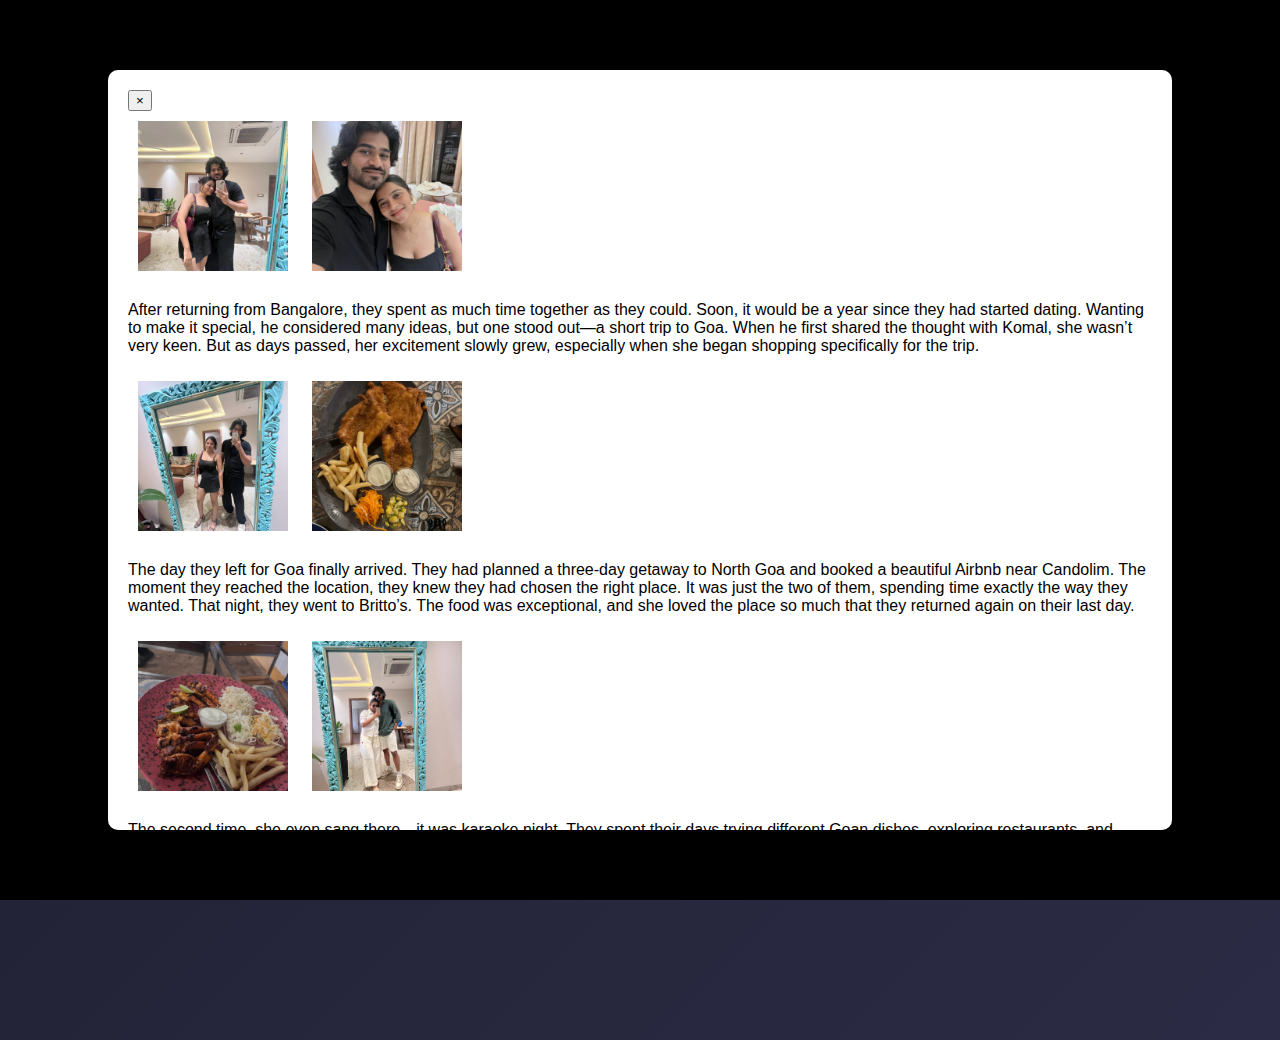
<file: index.html>
<!DOCTYPE html>
<html lang="en">
<head>
    <meta charset="UTF-8">
    <meta name="viewport" content="width=device-width, initial-scale=1.0">
    <title>Valentine's Journey</title>
    <link rel="stylesheet" href="style.css">
</head>
<body>
    <!-- Intro Screen -->
    <div id="intro-screen" class="intro-screen">
        <div class="intro-content">
            <h1 class="intro-title">A Special Journey</h1>
            <p class="intro-subtitle">For Someone Special ❤️</p>
            <button id="begin-btn" class="begin-btn">Let's Begin</button>
        </div>
    </div>

    <!-- Main Content -->
    <div id="main-content" class="main-content hidden">
        
        <!-- Section 1: Memory Lane -->
        <section id="memory-lane" class="section memory-lane-section">
            <h2 class="section-title">Memory Lane</h2>
            <div class="cue-cards-container">
                
                <!-- Cue Card 1 -->
                <div class="cue-card" data-card="1">
                    <div class="cue-card-image">
                        <img src="files/Story1/Memory1.JPG" alt="Memory 1">
                    </div>
                    <div class="cue-card-content">
                        <h3 class="cue-card-title">Where It All Quietly Began</h3>
                        <button class="cue-card-btn" data-modal="modal1">View Story</button>
                    </div>
                </div>

                <!-- Cue Card 2 -->
                <div class="cue-card" data-card="2">
                    <div class="cue-card-image">
                        <img src="files/Story2/Memory2.jpg" alt="Memory 2">
                    </div>
                    <div class="cue-card-content">
                        <h3 class="cue-card-title">The Moment Feelings Found Their Voice</h3>
                        <button class="cue-card-btn" data-modal="modal2">View Story</button>
                    </div>
                </div>

                <!-- Cue Card 3 -->
                <div class="cue-card" data-card="3">
                    <div class="cue-card-image">
                        <img src="files/Story3/Memory3.JPG" alt="Memory 3">
                    </div>
                    <div class="cue-card-content">
                        <h3 class="cue-card-title">Bangalore Diaries — Learning to Love from a Distance</h3>
                        <button class="cue-card-btn" data-modal="modal3">View Story</button>
                    </div>
                </div>

                <!-- Cue Card 4 -->
                <div class="cue-card" data-card="4">
                    <div class="cue-card-image">
                        <img src="files/Story4/8.jpg" alt="Memory 4">
                    </div>
                    <div class="cue-card-content">
                        <h3 class="cue-card-title">The Birthday That Felt Like Home</h3>
                        <button class="cue-card-btn" data-modal="modal4">View Story</button>
                    </div>
                </div>

                <!-- Cue Card 5 -->
                <div class="cue-card" data-card="5">
                    <div class="cue-card-image">
                        <img src="files/Story5/Memory5.jpg" alt="Memory 5">
                    </div>
                    <div class="cue-card-content">
                        <h3 class="cue-card-title">Craving to Come Back Home</h3>
                        <button class="cue-card-btn" data-modal="modal5">View Story</button>
                    </div>
                </div>

                <!-- Cue Card 6 -->
                <div class="cue-card" data-card="6">
                    <div class="cue-card-image">
                        <img src="files/Story6/3.jpg" alt="Memory 6">
                    </div>
                    <div class="cue-card-content">
                        <h3 class="cue-card-title">One Last Goodbye to Bangalore</h3>
                        <button class="cue-card-btn" data-modal="modal6">View Story</button>
                    </div>
                </div>

                <!-- Cue Card 7 -->
                <div class="cue-card" data-card="7">
                    <div class="cue-card-image">
                        <img src="files/Story7/Memory7.JPG" alt="Memory 7">
                    </div>
                    <div class="cue-card-content">
                        <h3 class="cue-card-title">Our Anniversary Trip</h3>
                        <button class="cue-card-btn" data-modal="modal7">View Story</button>
                    </div>
                </div>

            </div>
        </section>

        <!-- Section 2: Puzzle -->
        <section id="puzzle" class="section puzzle-section">
            <h2 class="section-title">Solve Our Puzzle</h2>
            <div class="puzzle-container">
                <div class="puzzle-grid" id="puzzle-grid">
                    <!-- Puzzle pieces will be generated by JavaScript -->
                </div>
            </div>
        </section>

        <!-- Section 3: The Question -->
        <section id="question" class="section question-section">
            <h2 class="section-title">One Important Question</h2>
            <div class="question-container">
                <h3 class="question-text">Will you be my Valentine? 💕</h3>
                <div class="buttons-container">
                    <button id="yes-btn" class="answer-btn yes-btn">Yes! ❤️</button>
                    <button id="no-btn" class="answer-btn no-btn">No</button>
                </div>
            </div>
        </section>

    </div>

    <!-- Modal for Memory Stories -->
    <div id="modal1" class="modal">
        <div class="modal-content">
            <button class="close-modal">&times;</button>
            <div class="story-container">
                <div class="story-item">
                    <img src="files/Story1/1.JPG" alt="Story 1 Image 1">
                    <p class="story-text">Some stories don't announce themselves. They begin softly—inside office corridors, between formal conversations, and in moments that seem ordinary at the time. They worked in the same organization, though their paths hadn't crossed for a long while. She was part of the HR team, and he was a software developer. For nearly a year, he had been working from home. By the time he finally came to the office for the first time, she had already joined a few months earlier. Their first meeting was simple and unplanned. He had come to submit some documents, and she was the one handling the process. They spoke briefly about work. During that short conversation, she mentioned that she had recently moved to Mumbai from Bhopal for the job. When everything was done, she walked with him till the lift. It was brief, polite, and easy—nothing more, nothing less.</p>
                </div>
                <div class="story-item">
                    <img src="files/Story1/6db21a4b-d3e4-4c0f-9edc-9bff28e15a96.JPG" alt="Story 1 Image 2">
                    <p class="story-text">The second time he truly noticed her was at the office Secret Santa party. She was wearing a red top with black trousers. The moment he saw her, something felt different. She hosted the event with grace, keeping the energy alive, and the evening turned into one full of laughter and fun for everyone. A few months later, the work-from-home phase ended, and everyone returned to the office. He began coming in regularly.</p>
                </div>
                <div class="story-item">
                    <img src="files/Story1/3.JPG" alt="Story 1 Image 3">
                    <p class="story-text">The first proper conversation they had after this was about a company policy. Out of habit and respect, he addressed her as "Aap." She smiled and gently corrected him, asking him not to be so formal and to call her by her name—Komal. That moment marked the beginning of something more natural and comfortable between them. Soon after, casual conversations turned into regular chit-chat. She spoke openly about herself; she was friendly, expressive, and easy to talk to.</p>
                </div>
                <div class="story-item">
                    <img src="files/Story1/4.JPG" alt="Story 1 Image 3">
                    <p class="story-text">Within days, a shared friendship brought them closer. From then on, they all became part of the same small group—hanging out together, sharing gossip, laughter, and everyday moments—without realizing that this was just the beginning.</p>
                </div>
            </div>
        </div>
    </div>

    <div id="modal2" class="modal">
        <div class="modal-content">
            <button class="close-modal">&times;</button>
            <div class="story-container">
                <div class="story-item">
                    <img src="files/Story2/1.jpg" alt="Story 2 Image 1">
                    <p class="story-text">Some bonds grow quietly—so quietly that even the people living inside them don’t realize when friendship begins to turn into something more. Almost a year had passed, and they were still just friends. Somewhere along the way, regular conversations turned into daily calls. The calls grew longer without either of them noticing time slip by. An hour became routine. An hour and a half felt normal. Once, the conversation stretched to four and a half hours—she talking endlessly, he listening patiently. Somewhere between those conversations, both of them sensed that there was something special, yet neither dared to name it. The friendship mattered too much to risk.</p>
                </div>
                <div class="story-item">
                    <img src="files/Story2/2.jpg" alt="Story 2 Image 2">
                    <p class="story-text">By then, he had moved on from the company and switched jobs. She was close to doing the same. They had spent time together outside work—shopping for Secret Santa, sharing a ride back from Poptates—but one meeting stood apart: Westside. It was there that she told him about a job offer in Bangalore. She was unsure whether to move or stay back in Mumbai and look for opportunities. That moment mattered because, by then, he had developed feelings for her. He had planned to ask her out, but the words never came. Sitting across from her, he felt as though a part of him was slipping away, and he could do nothing to stop it. He understood that her career mattered, and so he let the moment pass.</p>
                </div>
                <div class="story-item">
                    <img src="files/Story2/9.jpeg" alt="Story 2 Image 3">
                    <p class="story-text">A few days later, during Ganesh Chaturthi, they decided to visit the Ganpatis of Lalbaug together. That night became unforgettable. They began their darshan around 11 p.m. and were still walking through the lanes at 4 a.m. When the night finally ended, he dropped her home. Soon after, she told him she had accepted the Bangalore offer and would be moving in December. Then came the night that changed everything. It was November, during Navratri. They decided to go for Garba in Kandivali with a few friends, both of them fond of dancing. He met her at the metro station. She was dressed in a traditional Garba outfit and looked stunning. He wore a kurta. They danced, laughed, and enjoyed the evening. It had rained earlier, and they played Garba in the open field. Her hair was still wet, and something about that moment stayed with him. On the way back, the group got scattered, and for a brief while, it was just the two of them together in the train. He didn’t stop himself this time. He asked if they could meet that Saturday. She said yes.</p>
                </div>
                <div class="story-item">
                    <img src="files/Story2/4.jpg" alt="Story 2 Image 3">
                    <p class="story-text">On 19th October 2024, they met. Knowing she would soon leave for Bangalore, he finally said what he had been holding back. He told her that it felt like a part of him was leaving and that he didn’t want to regret staying silent. He asked her if she would like to be his girlfriend. She was stunned. Then she said yes. She told him she had feelings too but had never spoken about them, afraid it might change their friendship. That was how they began dating—after nearly two years of being friends. And even then, it was clear this was only the beginning.</p>
                </div>
            </div>
        </div>
    </div>

    <div id="modal3" class="modal">
        <div class="modal-content">
            <button class="close-modal">&times;</button>
            <div class="story-container">
                <div class="story-item">
                    <img src="files/Story3/1.JPG" alt="Story 3 Image 1">
                    <p class="story-text">With her decision to move to Bangalore, time in Mumbai suddenly felt limited. November was all they had, and even that slipped away quickly. It was Diwali season, which meant she had to travel to Bhopal to be with her mother—the only time she truly got to spend with her. When she returned, they made the most of every moment. Evenings after office and weekends were spent together, knowing this time wouldn’t come again anytime soon. They had already decided that if this was meant to work, they had to be present for each other as much as possible. Then came 9th December 2024—the day she left for Bangalore. He went to the airport to drop her, carrying a sunflower, her favorite flower, something she had once mentioned casually. It was emotional for both of them, but the step had to be taken. And just like that, she left.</p>
                </div>
                <div class="story-item">
                    <img src="files/Story3/2.JPG" alt="Story 3 Image 2">
                    <p class="story-text">As she began settling into life in Bangalore, they found comfort in nightly video calls after office. It became a routine that helped bridge the distance. With Christmas approaching, he planned a surprise. He booked a flight for the night of the 24th, determined to spend their first festival together as a couple. When she opened the door and saw him standing there, she was shocked. They hugged, and in that moment, everything felt complete. Christmas was spent at Bob’s, a place she had discovered through her friends—friends he met a few days later and who quickly felt special to him: Meghu, Manju, and Teresa.</p>
                </div>
                <div class="story-item">
                    <img src="files/Story3/3.jpg" alt="Story 3 Image 3">
                    <p class="story-text">Among the many memories Bangalore gave them, New Year’s Eve stood out. Meghu and Manju hosted a house party with close friends, and the night was filled with games, laughter, and celebration. It was the first time he saw Komal in party wear. She looked stunning, completely in her element, and the night passed in pure joy. He had taken work-from-home for a few days, and together they explored the city—cafés and restaurants scattered across Bangalore. Nagarjuna, Satya, The Beer Library, DYU Café, Yuki, and their favorite, Hole in the Wall, which they visited every time he came to the city. It was also the first time they stayed together, just the two of them. He took on household chores to help her, learning along the way, and they found comfort in those small, everyday moments.</p>
                </div>
                <div class="story-item">
                    <img src="files/Story3/10.jpeg" alt="Story 3 Image 3">
                    <p class="story-text">Time moved faster than either of them realized. His return date crept closer. On the night he had to leave, he had an early morning flight and needed to leave around 3 a.m. She came downstairs to see him off and waited as the cab arrived. When it finally pulled away, they both knew they would have to stay apart again—for longer this time. Later, she told him it was the first time she cried after he left, falling asleep that way. He was just as quiet, replaying every moment from Bangalore. And somewhere between the memories and the distance, he realized something clearly for the first time—he was falling in love with her.</p>
                </div>
            </div>
        </div>
    </div>

    <div id="modal4" class="modal">
        <div class="modal-content">
            <button class="close-modal">&times;</button>
            <div class="story-container">
                <div class="story-item">
                    <img src="files/Story4/1.jpg" alt="Story 4 Image 1">
                    <img src="files/Story4/2.jpg" alt="Story 4 Image 1">
                    <p class="story-text">Then came his birthday—a moment they had been waiting for. They planned to meet, and she flew all the way to Mumbai for it. For two days, they shared time between Andheri and Bandra, making each moment count. On the first day, they went to Jimi’s, a place she wanted him to try. Later that evening, they had thought of attending her friend’s engagement, but plans changed. Instead, she surprised him with a birthday celebration. She gifted him hand-painted drawings—thoughtful and deeply personal, something he instantly loved. Along with that came a T-shirt, a blender for his protein shakes, and a monkey-shaped cup, a playful reminder of how she fondly called him her monkey. The day filled itself with quiet, memorable moments, and celebrating Valentine’s Day with her made it feel even more special.</p>
                </div>
                <div class="story-item">
                    <img src="files/Story4/3.jpg" alt="Story 4 Image 2">
                    <img src="files/Story4/4.jpg" alt="Story 4 Image 2">
                    <p class="story-text">The next morning, they headed to Bandra. They had booked a small Airbnb known as The White Room. The moment they stepped in, everything felt calm. The place was silent, minimal, and elegant—simple yet classy in a way that made both of them fall in love with it. He remembers feeling unusually relaxed, as though time had slowed down just for them.</p>
                </div>
                <div class="story-item">
                    <img src="files/Story4/5.jpg" alt="Story 4 Image 3">
                    <img src="files/Story4/6.PNG" alt="Story 4 Image 3">
                    <p class="story-text">That evening, they went to Andora Café and enjoyed their meal before wandering around and eventually returning, drawn back by the comfort of the space. The night ended with pizza, Chantilly Nutella cheesecake, and hot chocolate—a perfect, unhurried ending.</p>
                </div>
                <div class="story-item">
                    <img src="files/Story4/7.jpg" alt="Story 4 Image 4">
                    <img src="files/Story4/8.jpg" alt="Story 4 Image 4">
                    <p class="story-text">The next day arrived too soon. Though her flight was in the evening, she chose to visit Thane to meet her extended family. Later, he dropped her at the airport. Neither of them knew when they would meet again. And then, once more, she left for Bangalore.</p>
                </div>
            </div>
        </div>
    </div>

    <div id="modal5" class="modal">
        <div class="modal-content">
            <button class="close-modal">&times;</button>
            <div class="story-container">
                <div class="story-item">
                    <img src="files/Story5/1.jpg" alt="Story 5 Image 1">
                    <p class="story-text">After her last visit to Mumbai, neither of them knew when they would meet again. That changed two months later, just before her birthday, when he traveled to Bangalore for a week. By then, Komal had settled in properly. She had her utensils, and most days were spent eating home-cooked food. She cooked, and he helped her in whatever way he could. Alongside those quiet routines, they went out exploring, discovering places that felt uniquely Bangalore. The week passed without them realizing it, and soon it was time for him to return to Mumbai.</p>
                </div>
                <div class="story-item">
                    <img src="files/Story5/2.jpg" alt="Story 5 Image 2">
                    <p class="story-text">Not long after, she was scheduled to visit Mumbai as well, as her mother was coming there too. Around this time, something began to feel missing for her. It wasn’t just work or family—it was the growing weight of distance. Keeping the long-distance going the way they had so far was becoming difficult. She missed her family deeply and started feeling distant from everything around her.</p>
                </div>
                <div class="story-item">
                    <img src="files/Story5/4.jpeg" alt="Story 5 Image 3">
                    <p class="story-text">During this phase, her roommate, Ayushi, became her support system—helping her break down bigger problems and offering guidance on what could be done. Slowly, she began searching for jobs specifically in Mumbai. During her visit, she even attended an interview. It didn’t meet her expectations, but it helped her understand her direction and reaffirm her desire to return.</p>
                </div>
                <div class="story-item">
                    <img src="files/Story5/5.jpeg" alt="Story 5 Image 4">
                    <p class="story-text">That visit held another first. She came to his place for the first time. He remembered how peacefully she slept there, calmer than he had ever seen her before. Soon after, she had to leave for Bangalore again. This time, though, she wasn’t traveling alone. Her mother was with her, and the two of them were going to spend a week together.</p>
                </div>
            </div>
        </div>
    </div>

    <div id="modal6" class="modal">
        <div class="modal-content">
            <button class="close-modal">&times;</button>
            <div class="story-container">
                <div class="story-item">
                    <img src="files/Story6/8.jpeg" alt="Story 6 Image 1">
                    <p class="story-text">After Komal’s last visit, there was no fixed plan for when or how they would meet again. The uncertainty lingered, but time slowly softened the distance between them. Soon, her college friends came to visit, bringing with them a wave of familiarity, laughter, and old memories. What followed was a stretch of days filled with outings, late-night conversations, music, and celebrations—they partied like they hadn’t in years. It became a lively, carefree phase for her, offering a welcome distraction and a chance to simply live in the moment.</p>
                </div>
                <div class="story-item">
                    <img src="files/Story6/7.jpeg" alt="Story 6 Image 1">
                    <p class="story-text">At this point, she had begun applying for jobs more aggressively, hoping to find her way back. Two to two-and-a-half months later, he decided to surprise her and booked his tickets to Bangalore without telling her. A week after he made the booking, she finally received a job offer in Mumbai—one that matched her expectations. The timing felt unreal. Her joining date was just two days after the return flight he had already booked. Whether coincidence or something more, it left them both incredibly happy. She was shocked when she found out about his travel plans, especially knowing she would need him during the packing and shifting.</p>
                </div>
                <div class="story-item">
                    <img src="files/Story6/2.jpg" alt="Story 6 Image 2">
                    <p class="story-text">He flew to Bangalore determined to bring her back home. As usual, he took a night flight. But this time, something in the air didn’t agree with him. By the time he reached her place, he had a cold and fever. The next three days were spent mostly in bed, without the energy to move. Through it all, she took care of everything. She cooked, cleaned, and looked after him without complaint. In those moments, he didn’t just feel in love—he felt certain he was with the right person, even as guilt crept in for not being able to help with the packing. By the last few days, he started feeling better. They couldn’t explore Bangalore the way they had planned, but he finally met her roommate, Ayushi, and her boyfriend, Anant. The four of them went on a double date to Indian Bier House, sharing good food and an easy, joyful evening. The final day arrived quietly. Their flight was scheduled for 8 a.m., and since the airport was two hours away, they had to leave by 4 a.m. Packing was still incomplete. Knowing it was her last time in Bangalore, she wanted one final outing. They packed through the morning, stepped out in the afternoon for one last trip around the city, and returned to finish what they had started.</p>
                </div>
                <div class="story-item">
                    <img src="files/Story6/3.jpg" alt="Story 6 Image 3">
                    <p class="story-text">By the last few days, he started feeling better. They couldn’t explore Bangalore the way they had planned, but he finally met her roommate, Ayushi, and her boyfriend, Anant. The four of them went on a double date to Indian Bier House, sharing good food and an easy, joyful evening. The final day arrived quietly.</p>
                </div>
                <div class="story-item">
                    <img src="files/Story6/4.jpeg" alt="Story 6 Image 3">
                    <p class="story-text"> Their flight was scheduled for 8 a.m., and since the airport was two hours away, they had to leave by 4 a.m. Packing was still incomplete. Knowing it was her last time in Bangalore, she wanted one final outing. They packed through the morning, stepped out in the afternoon for one last trip around the city, and returned to finish what they had started. They began packing seriously at 8 p.m. Hours passed, and by 4 a.m., they were still sorting through bags and boxes. For a moment, Komal thought they would miss the flight. Somehow, everything came together. A cab was booked, and they reached the airport just in time to board. It didn’t feel real. For the first time, they were flying together—not apart. With that flight, they ended their long-distance journey and said a final goodbye to Bangalore.</p>
                </div>
            </div>
        </div>
    </div>

    <div id="modal7" class="modal">
        <div class="modal-content">
            <button class="close-modal">&times;</button>
            <div class="story-container">
                <div class="story-item">
                    <img src="files/Story7/1.JPG" alt="Story 7 Image 1">
                    <img src="files/Story7/2.JPG" alt="Story 7 Image 1">
                    <p class="story-text">After returning from Bangalore, they spent as much time together as they could. Soon, it would be a year since they had started dating. Wanting to make it special, he considered many ideas, but one stood out—a short trip to Goa. When he first shared the thought with Komal, she wasn’t very keen. But as days passed, her excitement slowly grew, especially when she began shopping specifically for the trip.</p>
                </div>
                <div class="story-item">
                    <img src="files/Story7/3.JPG" alt="Story 7 Image 2">
                    <img src="files/Story7/4.jpg" alt="Story 7 Image 2">
                    <p class="story-text">The day they left for Goa finally arrived. They had planned a three-day getaway to North Goa and booked a beautiful Airbnb near Candolim. The moment they reached the location, they knew they had chosen the right place. It was just the two of them, spending time exactly the way they wanted. That night, they went to Britto’s. The food was exceptional, and she loved the place so much that they returned again on their last day.</p>
                </div>
                <div class="story-item">
                    <img src="files/Story7/5.JPG" alt="Story 7 Image 3">
                    <img src="files/Story7/6.JPG" alt="Story 7 Image 3">
                    <p class="story-text">The second time, she even sang there—it was karaoke night. They spent their days trying different Goan dishes, exploring restaurants, and enjoying long scooter rides, which became one of the highlights of the trip.</p>
                </div>
                <div class="story-item">
                    <img src="files/Story7/7.JPG" alt="Story 7 Image 3">
                    <img src="files/Story7/8.JPG" alt="Story 7 Image 3">
                    <p class="story-text">The time in Goa felt short but deeply memorable. As they were leaving, both of them wished they could stay longer. The trip had been calm, relaxing, and filled with moments they would carry with them. Every story has its end, and so did the Goa trip—but it left behind the quiet promise of many more journeys to come.</p>
                    <img src="files/Story7/9.JPG" alt="Story 7 Image 3">
                    <img src="files/Story7/10.JPG" alt="Story 7 Image 3">
                </div>
            </div>
        </div>
    </div>

    <!-- Confetti Container -->
    <canvas id="confetti-canvas"></canvas>

    <script src="script.js"></script>
</body>
</html>
</file>
<file: style.css>
body {
    margin: 0;
    font-family: 'Segoe UI', sans-serif;
    background: linear-gradient(135deg, #1e1e2f, #2b2b45);
    color: white;
    overflow-x: hidden;
}

h1, h2 {
    text-align: center;
}

.section {
    padding: 80px 20px;
    text-align: center;
}

.hidden {
    display: none;
}

/* Intro */
#intro {
    height: 100vh;
    display: flex;
    flex-direction: column;
    justify-content: center;
    align-items: center;
}

#startBtn {
    padding: 15px 30px;
    font-size: 18px;
    border-radius: 30px;
    border: none;
    background: #ff4d6d;
    color: white;
    cursor: pointer;
    transition: transform 0.3s;
}

#startBtn:hover {
    transform: scale(1.1);
}

/* Cards */
.cards {
    display: flex;
    flex-direction: column;
    gap: 30px;
    max-width: 600px;
    margin: auto;
}

.card {
    display: flex;
    background: rgba(255,255,255,0.1);
    border-radius: 15px;
    overflow: hidden;
    transition: transform 0.3s;
}

.card:hover {
    transform: translateY(-10px);
}

.card img {
    width: 50%;
    object-fit: cover;
}

.card-content {
    padding: 20px;
    display: flex;
    flex-direction: column;
    justify-content: space-between;
}

/* Modal */
.modal {
    position: fixed;
    inset: 0;
    background: rgba(0,0,0,0.8);
    display: flex;
    justify-content: center;
    align-items: center;
}

.modal-content {
    background: #fff;
    color: #000;
    width: 80%;
    max-height: 80vh;
    overflow-y: auto;
    padding: 20px;
    border-radius: 10px;
}

.modal-content img {
    width: 150px;
    height: 150px;
    object-fit: cover;
    margin: 10px;
}

.close {
    float: right;
    font-size: 24px;
    cursor: pointer;
}

/* Puzzle */
#puzzle {
    display: grid;
    grid-template-columns: repeat(2, 80px);
    gap: 15px;
    justify-content: center;
    margin-top: 20px;
}

.puzzle-piece {
    font-size: 30px;
    padding: 20px;
    border-radius: 10px;
    border: none;
    cursor: pointer;
}

/* Question */
.question-box {
    margin-top: 30px;
}

#yesBtn, #noBtn {
    padding: 15px 25px;
    font-size: 18px;
    margin: 10px;
    border-radius: 25px;
    border: none;
    cursor: pointer;
}

#yesBtn { background: #ff4d6d; color: white; }
#noBtn { background: #888; color: white; position: relative; }

/* Confetti Canvas */
#confettiCanvas {
    position: fixed;
    inset: 0;
    pointer-events: none;
}
</file>
